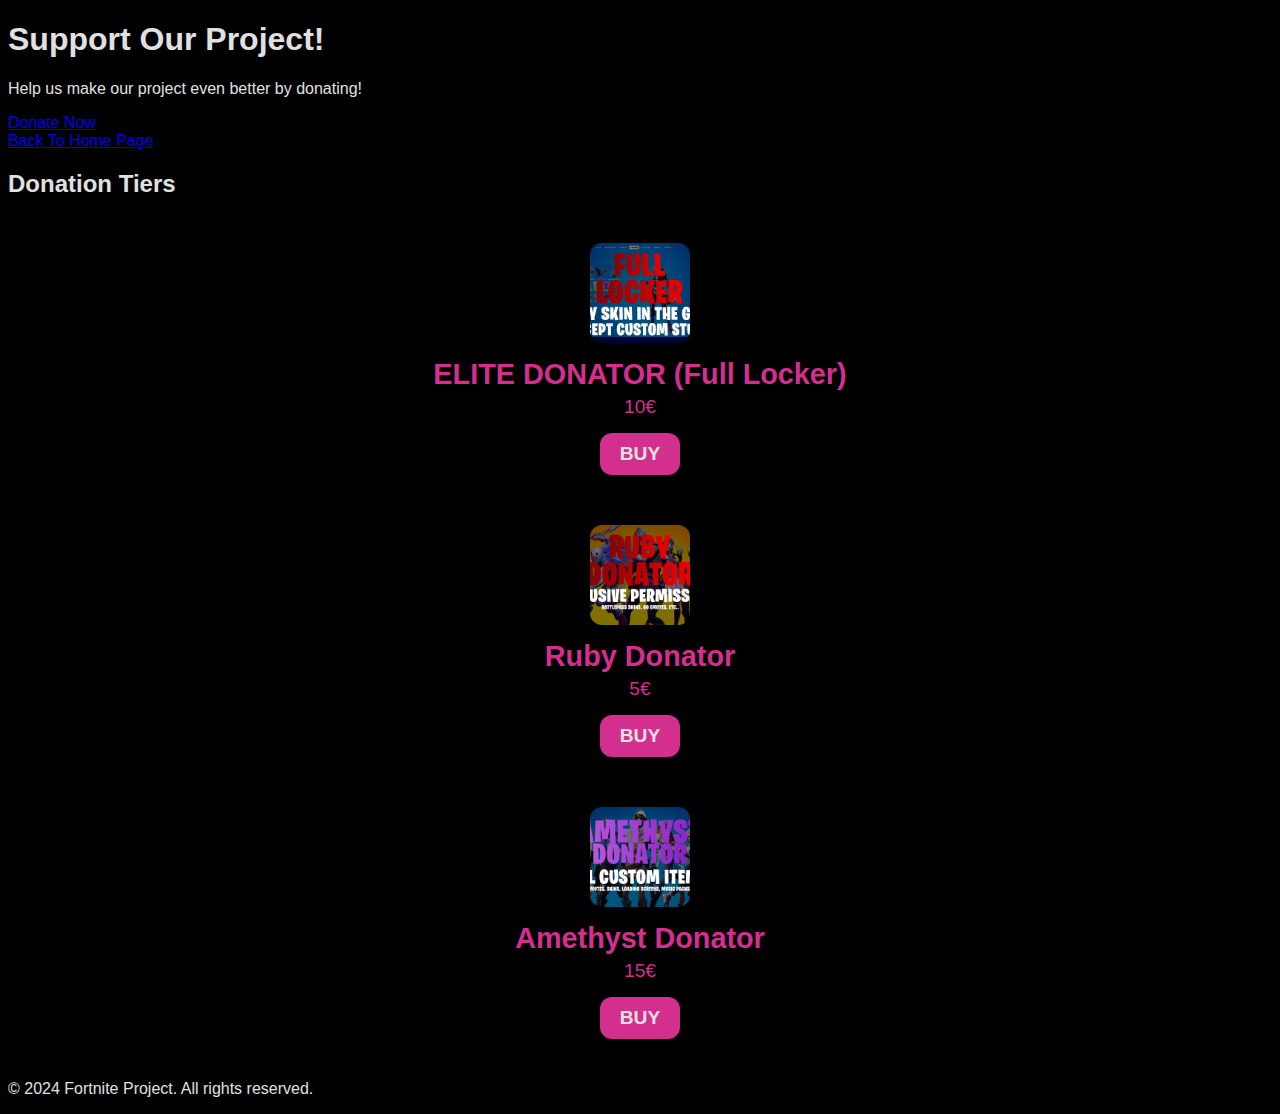
<file: donations.html>
<!DOCTYPE html>
<html lang="en">
<head>
    <meta property="og:title" content="Luxor Donations">
    <meta property="og:description" content="Donate now to luxor to ensure a better experience!">
    <meta property="og:image" content="https://github.com/LuxorMP/LuxorMP.github.io/blob/main/Luxor_logo.png?raw=true">
    <meta property="og:url" content="https://luxormp.github.io/donations.html">
    <meta property="og:type" content="website">
    <meta content="#800080" data-react-helmet="true" name="theme-color" />
    <link rel="icon" href="180836482333957f6440f8de33c03a9b.png" type="image/png">
    
    <meta charset="UTF-8">
    <meta name="viewport" content="width=device-width, initial-scale=1.0">
    <title>Donations - LuxorMP</title>
    <link rel="stylesheet" href="donations.css">
</head>
<body>
    <header>
        <div class="banner-container">
            <div class="banner">
                <h1>Support Our Project!</h1>
                <p>Help us make our project even better by donating!</p>
                <a href="#" class="download-button">Donate Now</a>
            </div>
        </div>
        <a href="https://luxormp.github.io/" class="donations-button">Back To Home Page</a>
    </header>
    <main>
        <section>
            <h2>Donation Tiers</h2>
            <div class="donation-list">
                <div class="donation-item">
                    <div class="donation-image" style="background-image: url('img1.png');"></div>
                    <div class="donation-details">
                        <h3>ELITE DONATOR (Full Locker)</h3>
                        <p>10€</p>
                        <a href="https://luxor.mysellix.io/product/elite-donator-full-locker" class="buy-button">BUY</a>
                    </div>
                </div>
                <div class="donation-item">
                    <div class="donation-image" style="background-image: url('img2.png');"></div>
                    <div class="donation-details">
                        <h3>Ruby Donator</h3>
                        <p>5€</p>
                        <a href="https://luxor.mysellix.io/product/ruby-donator" class="buy-button">BUY</a>
                    </div>
                </div>
                <div class="donation-item">
                    <div class="donation-image" style="background-image: url('img3.png');"></div>
                    <div class="donation-details">
                        <h3>Amethyst Donator</h3>
                        <p>15€</p>
                        <a href="https://luxor.mysellix.io/product/amethyst-donator" class="buy-button">BUY</a>
                    </div>
                </div>
            </div>
        </section>
    </main>
    <footer>
        <p>&copy; 2024 Fortnite Project. All rights reserved.</p>
    </footer>
    <div class="hexagon-container">
        <!-- Hexagon background effects will be generated here -->
    </div>
</body>
</html>
</file>
<file: donations.css>
/* General Styles */
body {
    font-family: Arial, sans-serif;
    color: #E0E0E0; /* Default text color */
    background-color: #000000; /* Background color for the entire page */
}

/* Donation List Styles */
.donation-list {
    list-style-type: none;
    padding: 0;
    display: flex;
    flex-direction: column;
    align-items: center;
}

.donation-item {
    background-color: #000000; /* Background color for donation items */
    margin: 10px 0;
    padding: 15px;
    border-radius: 12px;
    width: 80%;
    display: flex;
    flex-direction: column;
    align-items: center;
    animation: slideUp 1s ease-in-out;
    box-sizing: border-box;
}

.donation-image {
    width: 100px;
    height: 100px;
    background-size: cover;
    background-position: center;
    border-radius: 12px;
    margin-bottom: 15px;
}

.donation-details {
    text-align: center;
}

.donation-details h3 {
    margin: 0;
    color: #D32F8F; /* Pink color for headings */
    font-size: 1.8em;
    font-family: Arial, sans-serif; /* Arial font */
}

.donation-details p {
    margin: 5px 0;
    color: #D32F8F; /* Pink color for paragraph text */
    font-size: 1.2em;
    font-family: Arial, sans-serif; /* Arial font */
}

.buy-button {
    display: inline-block;
    margin-top: 10px;
    padding: 10px 20px;
    background-color: #D32F8F; /* Pink color for button */
    color: #E0E0E0; /* Light text color on button */
    text-decoration: none;
    border-radius: 12px;
    font-weight: bold;
    font-size: 1.2em;
    transition: background-color 0.3s ease, transform 0.3s ease;
    font-family: Arial, sans-serif; /* Arial font */
}

.buy-button:hover {
    background-color: #C2185B; /* Darker pink for hover effect */
    transform: scale(1.05);
}
</file>
